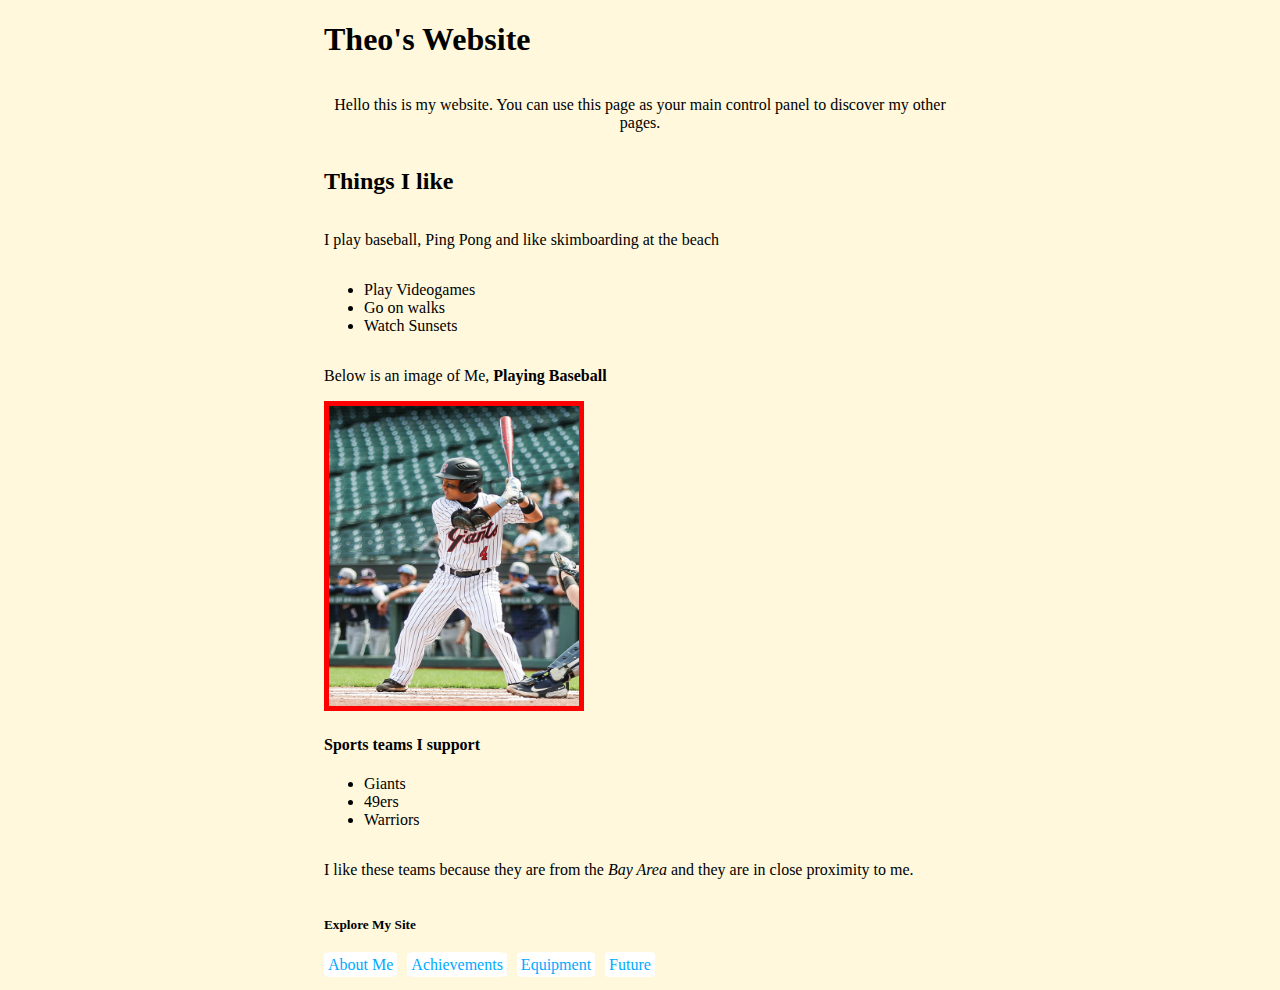
<file: index.html>
<!DOCTYPE html>
<html lang="en">

<head>
    <meta charset="UTF-8">
    <meta name="viewport" content="width=device-width, initial-scale=1.0">
    <title>Baseball Portfolio</title>
    <link href="styles/main.css" rel="stylesheet">
</head>

<body>
    <div id="content">
        <h1>Theo's Website</h1>
        <p>Hello this is my website. You can use this page as your main control panel to discover my other pages.</p>
        <h2>Things I like</h2>
        <p> I play baseball, Ping Pong and like skimboarding at the beach</p>
        <ul>
            <li>Play Videogames </li>
            <li>Go on walks</li>
            <li>Watch Sunsets</li>
        </ul>
        <p class="big-text">Below is an image of Me, <strong>Playing Baseball</strong></p>
        <br>
        <img class="border" src="images/theo.webp" alt="image of Theo Trono batting in game"
            style="width: 250px; height: 300px;">
        <h4>Sports teams I support</h4>
        <ul>
            <li>Giants</li>
            <li>49ers</li>
            <li>Warriors</li>
        </ul>
        <p> I like these teams because they are from the <em>Bay Area</em> and they are in close proximity to me.
            <br>
        <h5>Explore My Site</h5>
        <div class="animated-nav-menu">
            <nav>
                <ul>
                    <li><a href="/about.html">About Me</a></li>
                    <li><a href="/achievements.html">Achievements</a></li>
                    <li><a href="/equipment.html">Equipment</a></li>
                    <li><a href="/future.html">Future</a></li>
                </ul>
            </nav>
        </div>
        <script src="scripts/main.js"></script>
    </div>



</body>

</html>
</file>
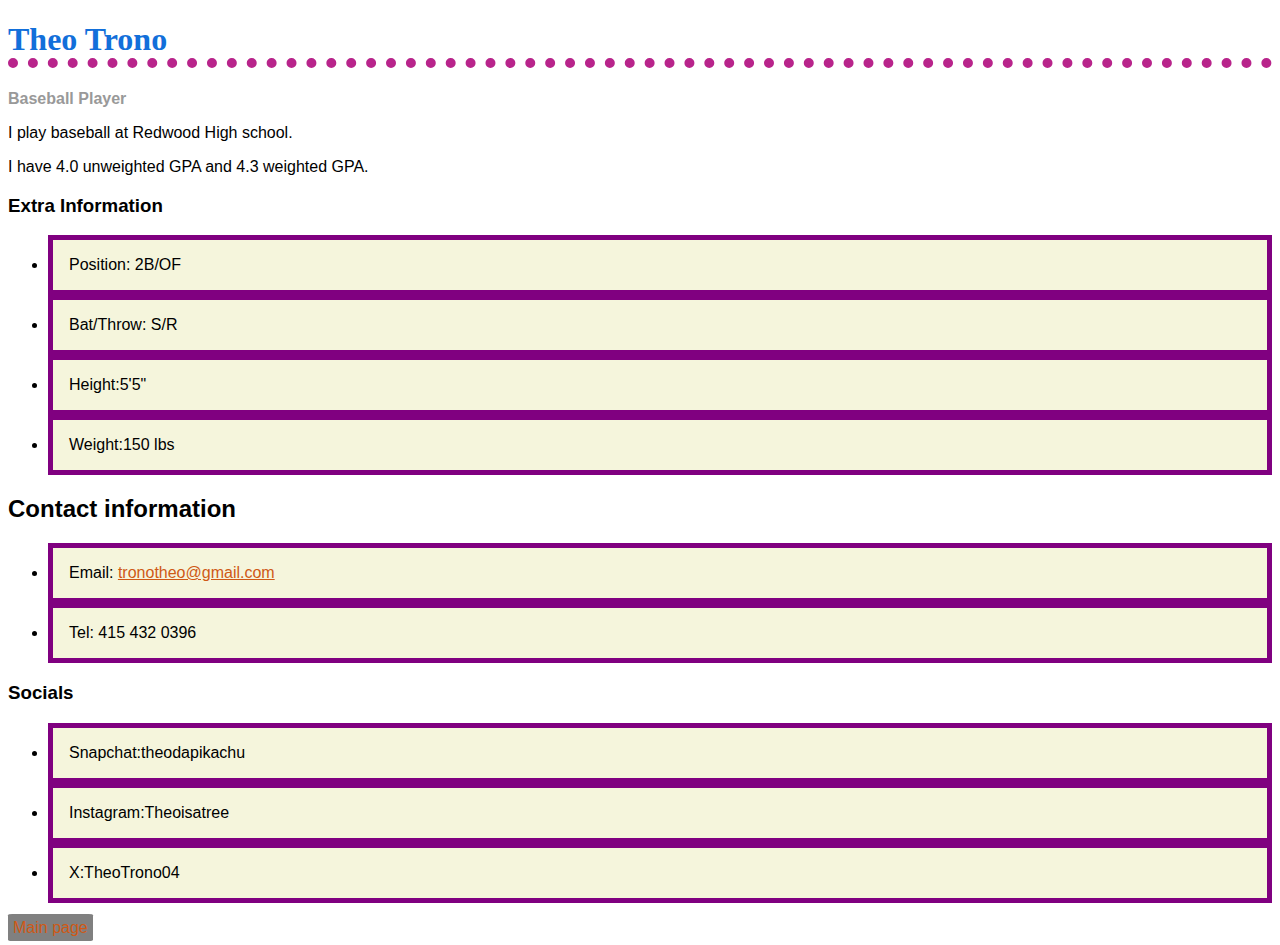
<file: about.html>
<!DOCTYPE html>
<html lang="en">

<head>
    <meta charset="UTF-8">
    <meta name="viewport" content="width=device-width, initial-scale=1.0">
    <title>about me</title>
    <link href="styles/about.css" rel="stylesheet">
</head>
<body>
    <h1>Theo Trono</h1>
    <div class="job-title">Baseball Player</div>
    <p > I play baseball at Redwood High school.</p>
    <p> I have 4.0 unweighted GPA and 4.3 weighted GPA.</p>
    <h3> Extra Information</h3>
      <ul> 
        <li> Position: 2B/OF</li>
        <li> Bat/Throw: S/R</li>
        <li> Height:5'5"</li>
        <li> Weight:150 lbs</li>
      </ul>
    <h2>Contact information</h2>
    <ul>
      <li>Email: <a href="mailto:tronotheo@gmail.com">tronotheo@gmail.com</a></li>
      <li>Tel: 415 432 0396</li>
    </ul>
    <h3> Socials</h3>
    <ul> 
      <li>Snapchat:theodapikachu</li>
      <li>Instagram:Theoisatree</li>
      <li>X:TheoTrono04</li>
    </ul>
    <a class="return" href="index.html">Main page</a>
</body>
</html>
</file>
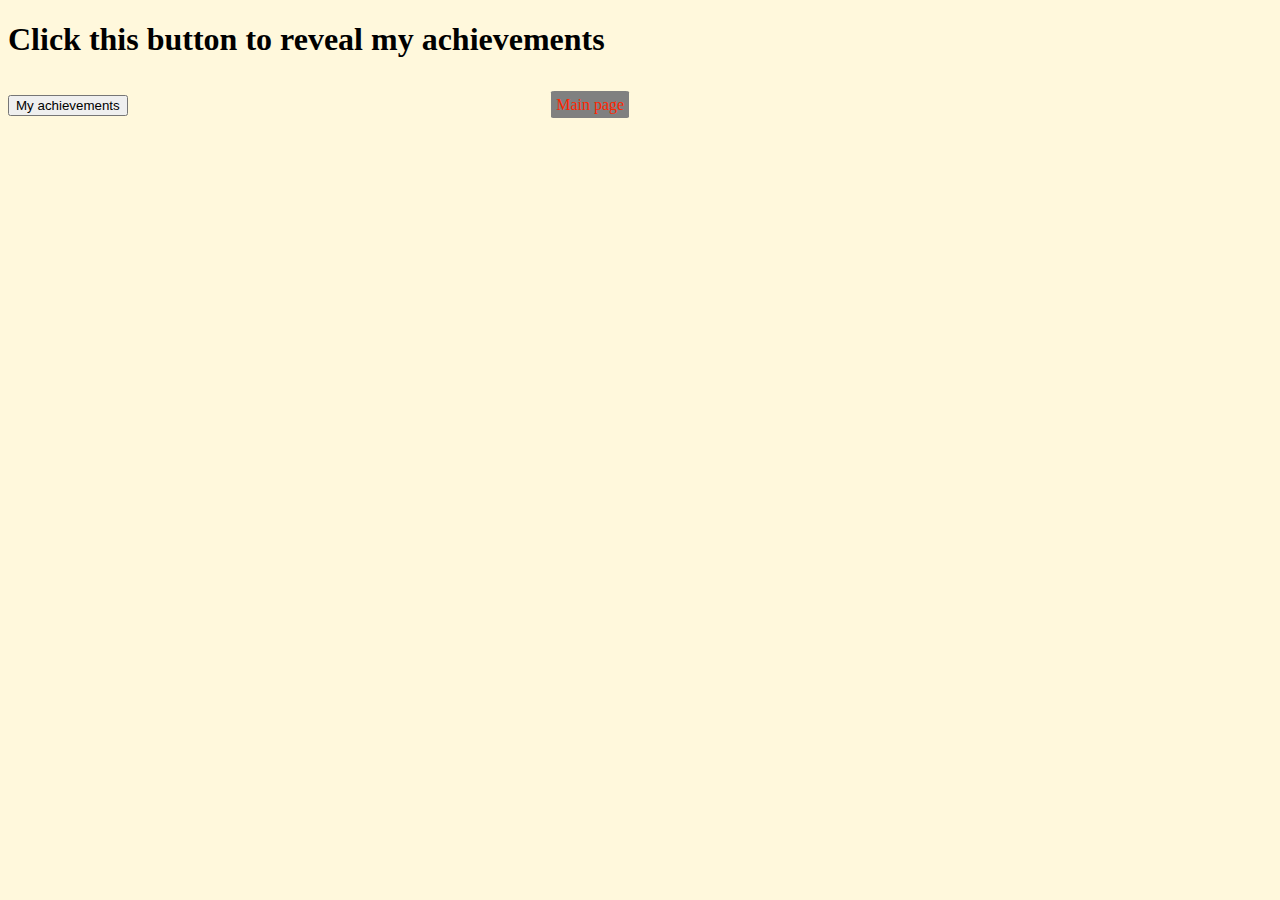
<file: achievements.html>
<!DOCTYPE html>
<html lang="en">

<head>
    <meta charset="UTF-8">
    <meta name="viewport" content="width=device-width, initial-scale=1.0">
    <title>Baseball Portfolio</title>
    <link href="styles/main.css" rel="stylesheet">
</head>
<h1> Click this button to reveal my achievements</h1>
<button id="reveal"> My achievements </button>
<p id="extra" class="hidden">Player of the Year 2024 and 2nd team all league 2023 for MCAL</p>

<script src="scripts/achievements.js"></script>


<a class="return" href="/index.html">Main page</a>

</body>
</file>
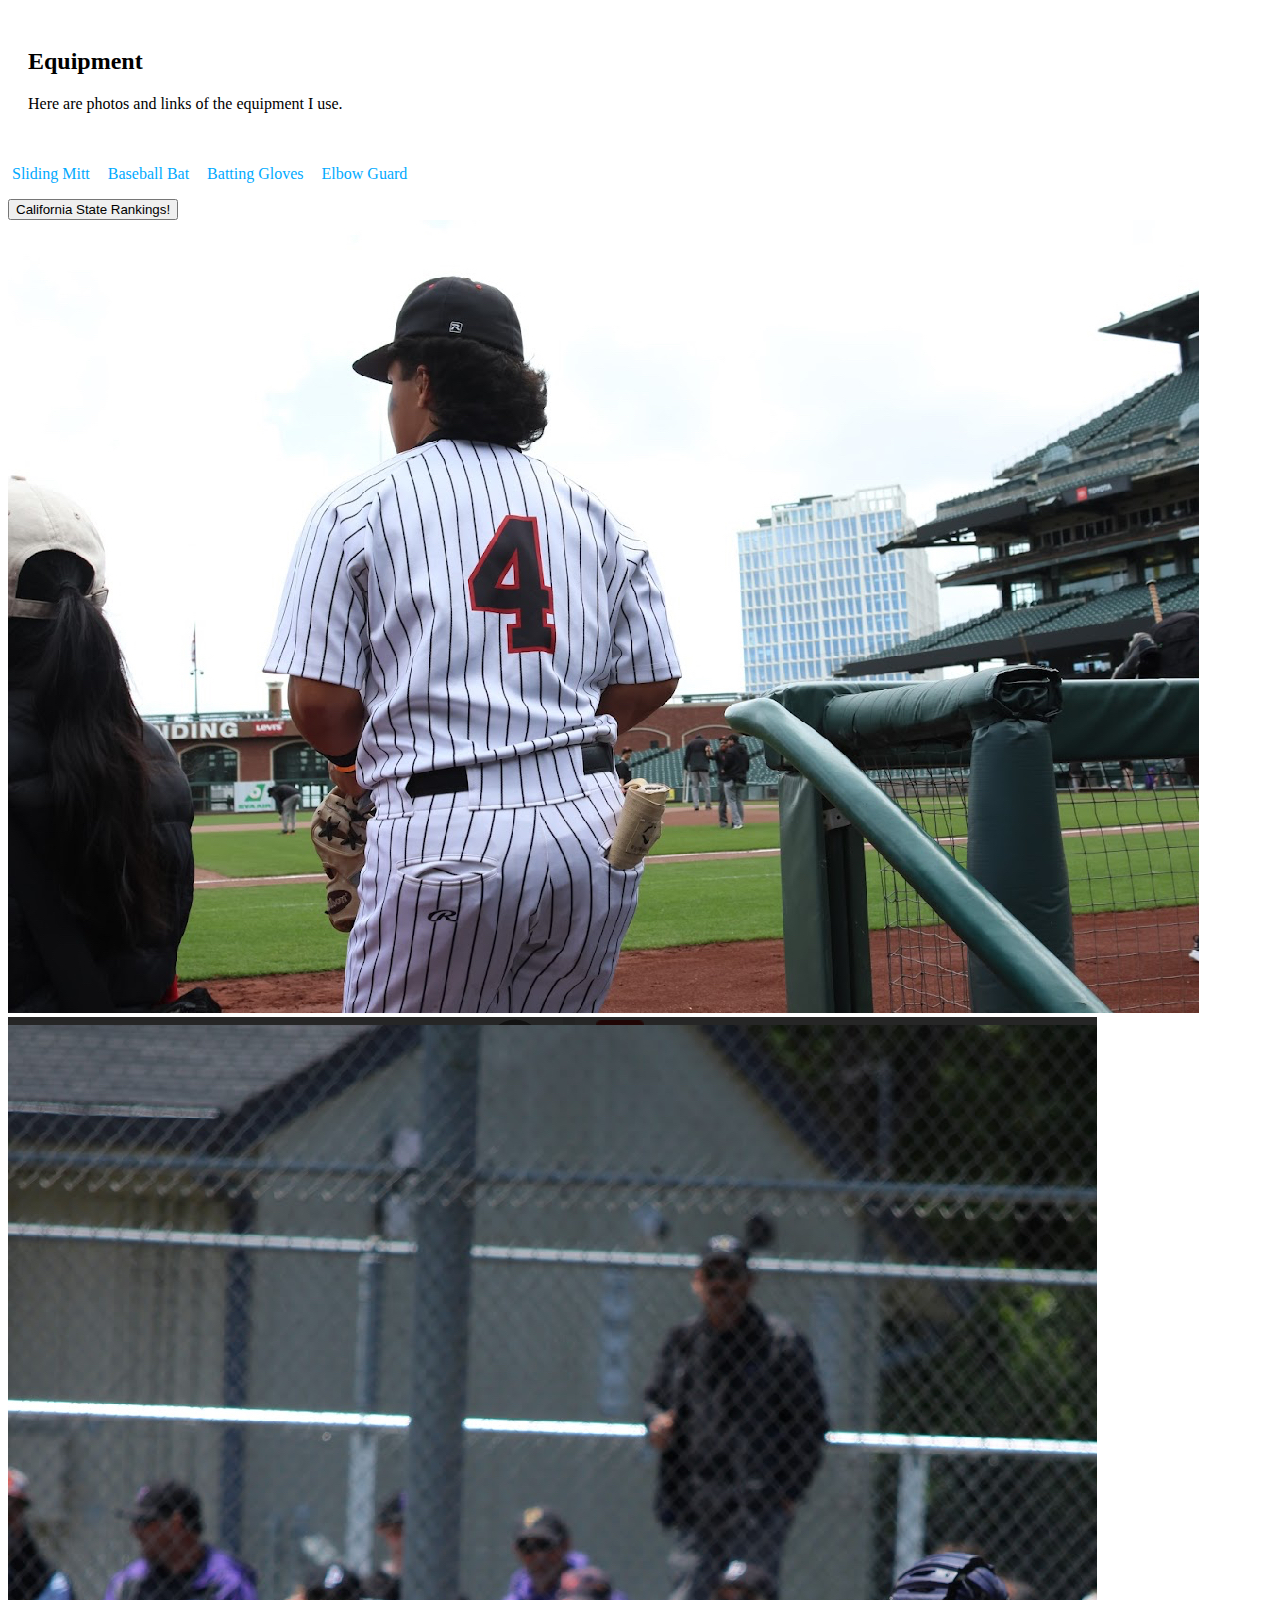
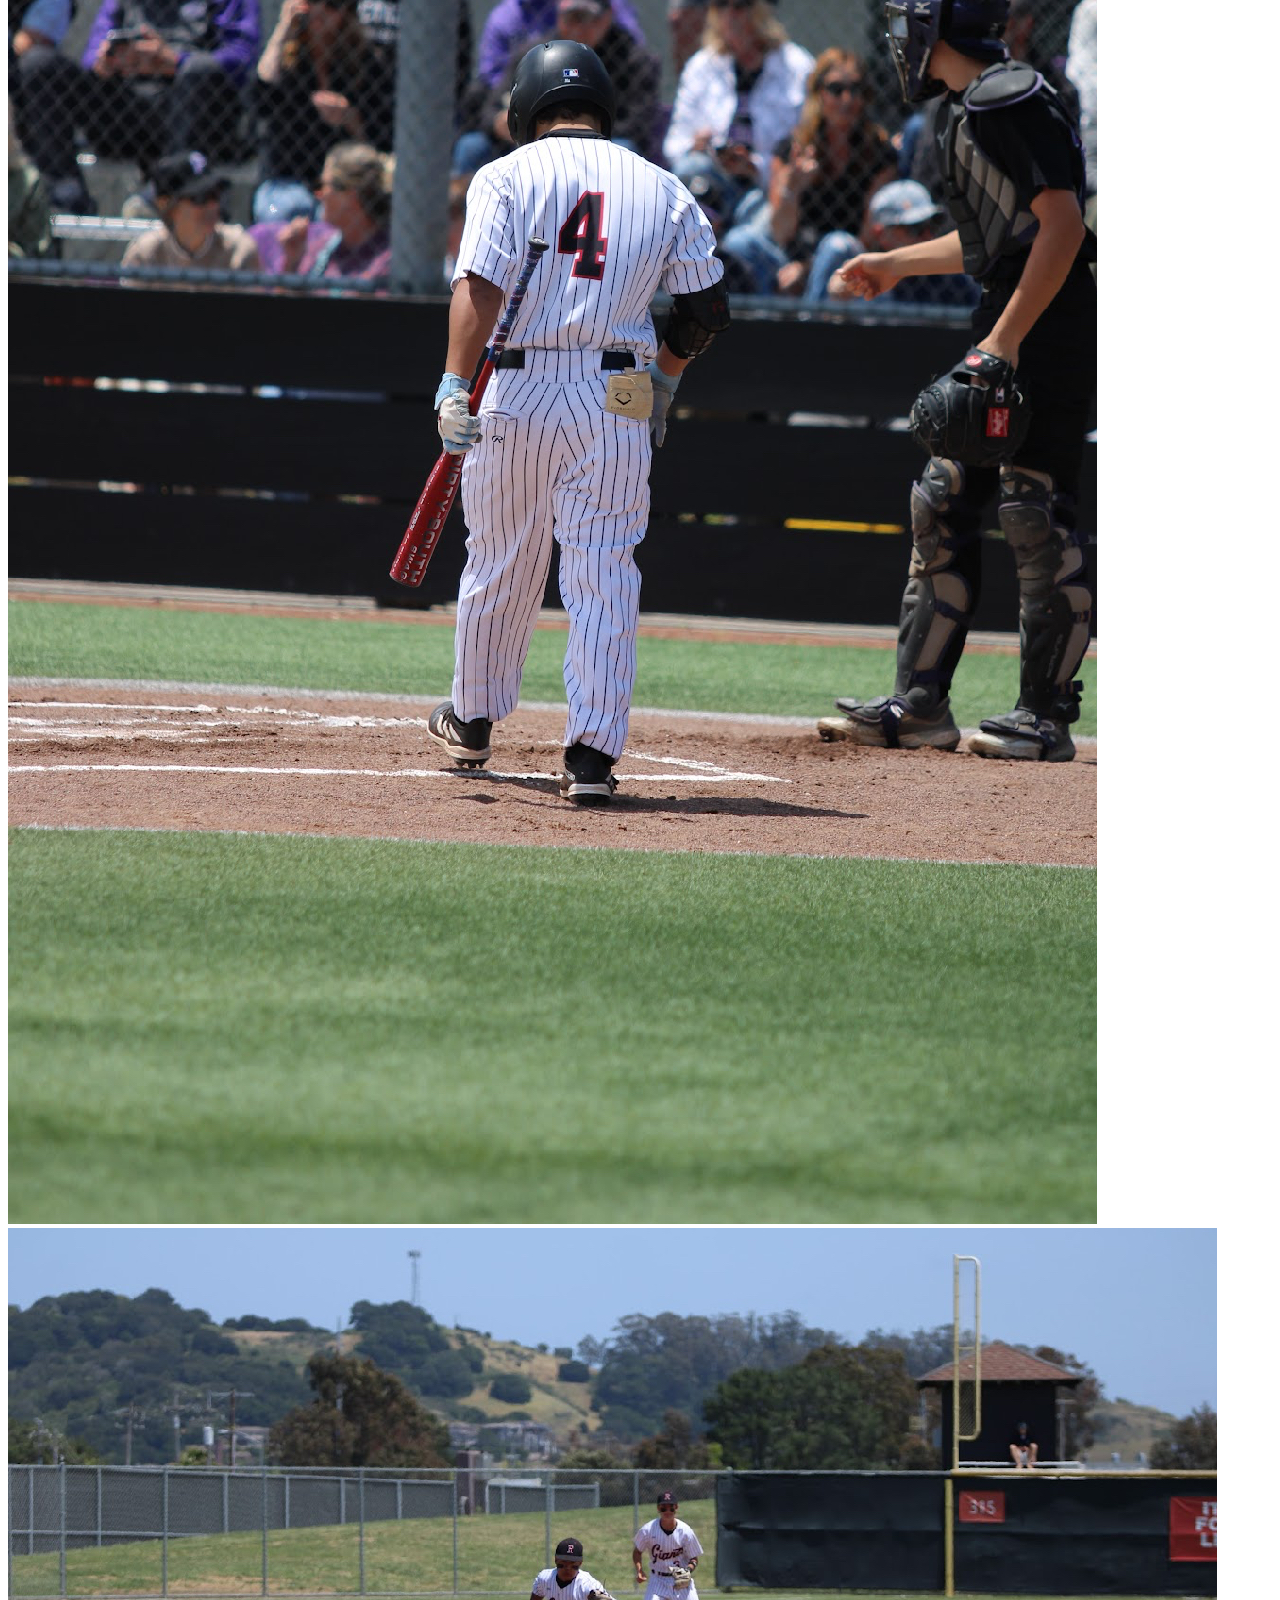
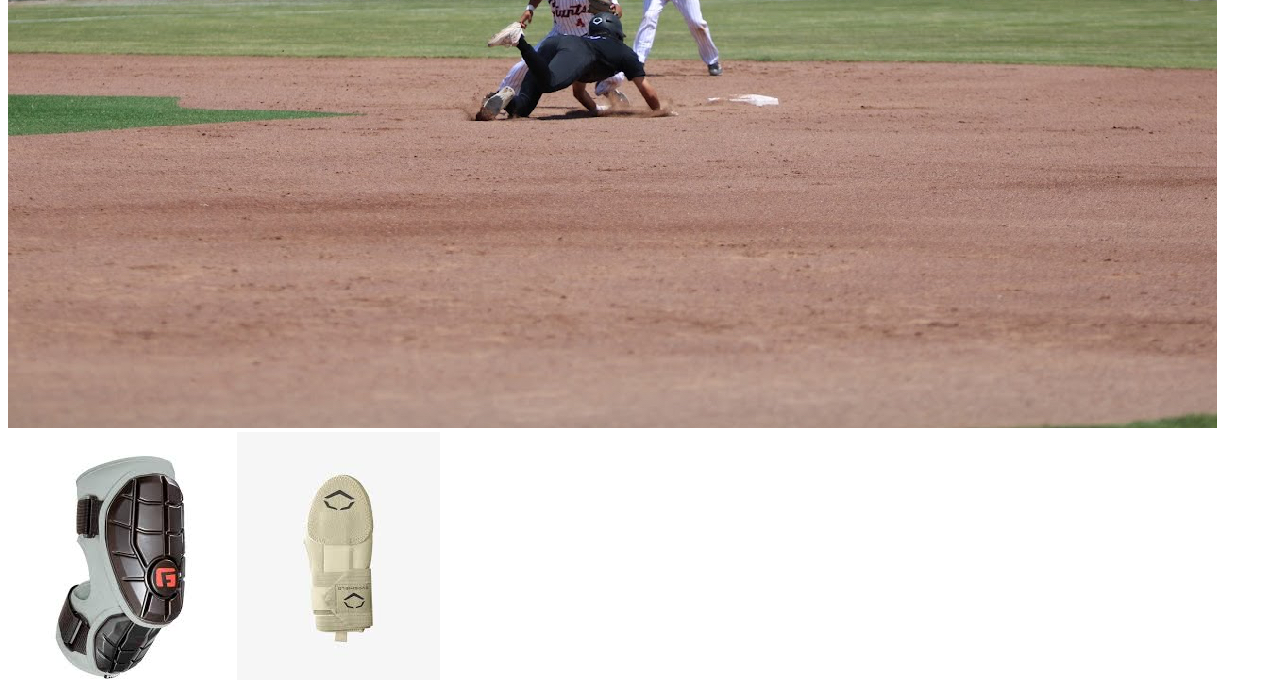
<file: animations.html>
<!DOCTYPE html>
<html lang="en">

<head>
    <meta charset="UTF-8">
    <meta name="viewport" content="width=device-width, initial-scale=1.0">
    <title>CSS Animation and Transition Tasks</title>
    <link rel="stylesheet" href="styles/css-animations.css">
</head>

<body>

    <div class="hover-highlight-card">
       
        <h2>Equipment</h2>
        <p>Here are photos and links of the equipment I use.</p>
    </div>

    
    <div class="animated-nav-menu">
       
        <nav>
            <ul>
                <li><a href="https://www.evoshield.com/en-us/product/sliding-mitt-wb50204#size=67598&colors=90711">Sliding Mitt</a></li>
                <li><a href="https://dirtysouthbats.com/product/swag-22/">Baseball Bat</a></li>
                <li><a href="https://brucebolt.us/collections/players-series/products/premium-pro-ian-happ-series-short-cuff-batting-gloves">Batting Gloves</a></li>
                <li><a href="https://g-form.com/collections/elbow/products/elite-2-baseball-batters-elbow-guard">Elbow Guard</a></li>
            </ul>
        </nav>
    </div>

    
    <div class="button-press-animation">
        
        <button>California State Rankings!</button>
        <a href="https://www.maxpreps.com/ca/baseball/rankings/2/?returnurl=L2xpc3QvcmFua2luZ3MuYXNweD9nZW5kZXJzcG9ydD1ib3lzLGJhc2ViYWxsJnBhZ2U9MiZzc2lkPTc2OTU0OTAyLTZkMzEtNGQ1OS1iNmY0LWRiZGYzNmYzNWZmNSZzdGF0ZT1jYQ"></a>
    </div>

  

   
    <div class="fading-gallery">
        
        <img src="/images/IMG_0402.jpg" alt="Theo Trono running out of giants dugout">
        <img src="/images/IMG_1239.jpg" alt="Theo Trono walking up to plate">
        <img src="/images/IMG_1246.jpg" alt="Theo Trono tagging out runner at 2nd base">
        <img src="/images/gform.jpg" alt="image of gform elbowguard">
        <img src="/images/mitt.jpg" alt="image of a wilson A2k glove">
    </div>

</body>

</html>
</file>
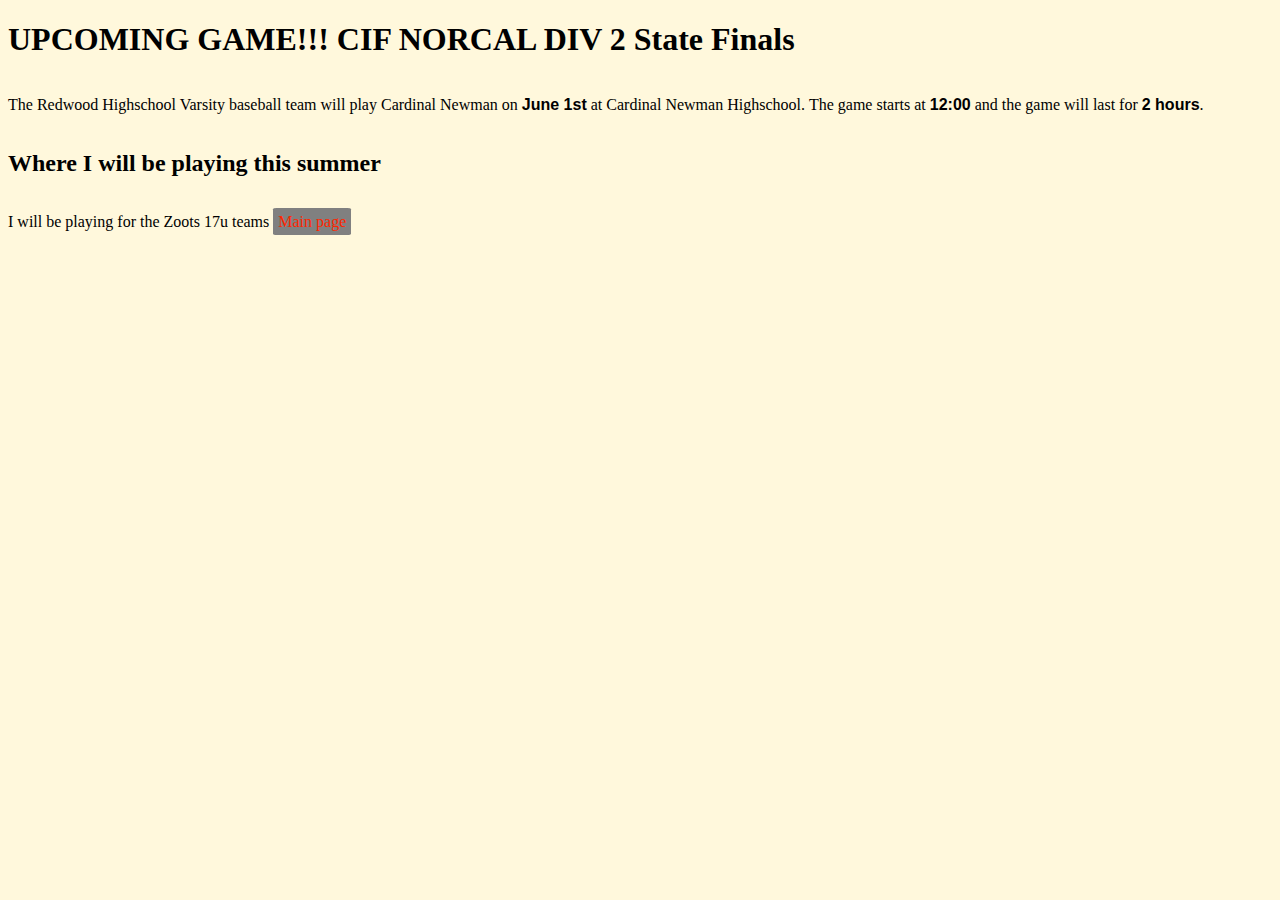
<file: clips.html>
<!DOCTYPE html>
<html lang="en">

<head>
    <meta charset="UTF-8">
    <meta name="viewport" content="width=device-width, initial-scale=1.0">
    <title>Baseball Portfolio</title>
    <link href="styles/main.css" rel="stylesheet">
</head> 
<body>
    <h1> UPCOMING GAME!!! CIF NORCAL DIV 2 State Finals</h1>
     <p>
       The Redwood Highschool Varsity baseball team will play Cardinal Newman on <time datetime="2023-06-01">June 1st</time> at Cardinal Newman Highschool.
      </p>
       <p> The game starts at <time datetime="12:00">12:00</time> and the game will last for 
        <time datetime="PT2H">2 hours</time>.
      </p>
      <h2> Where I will be playing this summer</h2>
      <p> I will be playing for the Zoots 17u teams</p> 
      

    







    <a class ="return" href="/index.html">Main page</a>
</body>
</file>
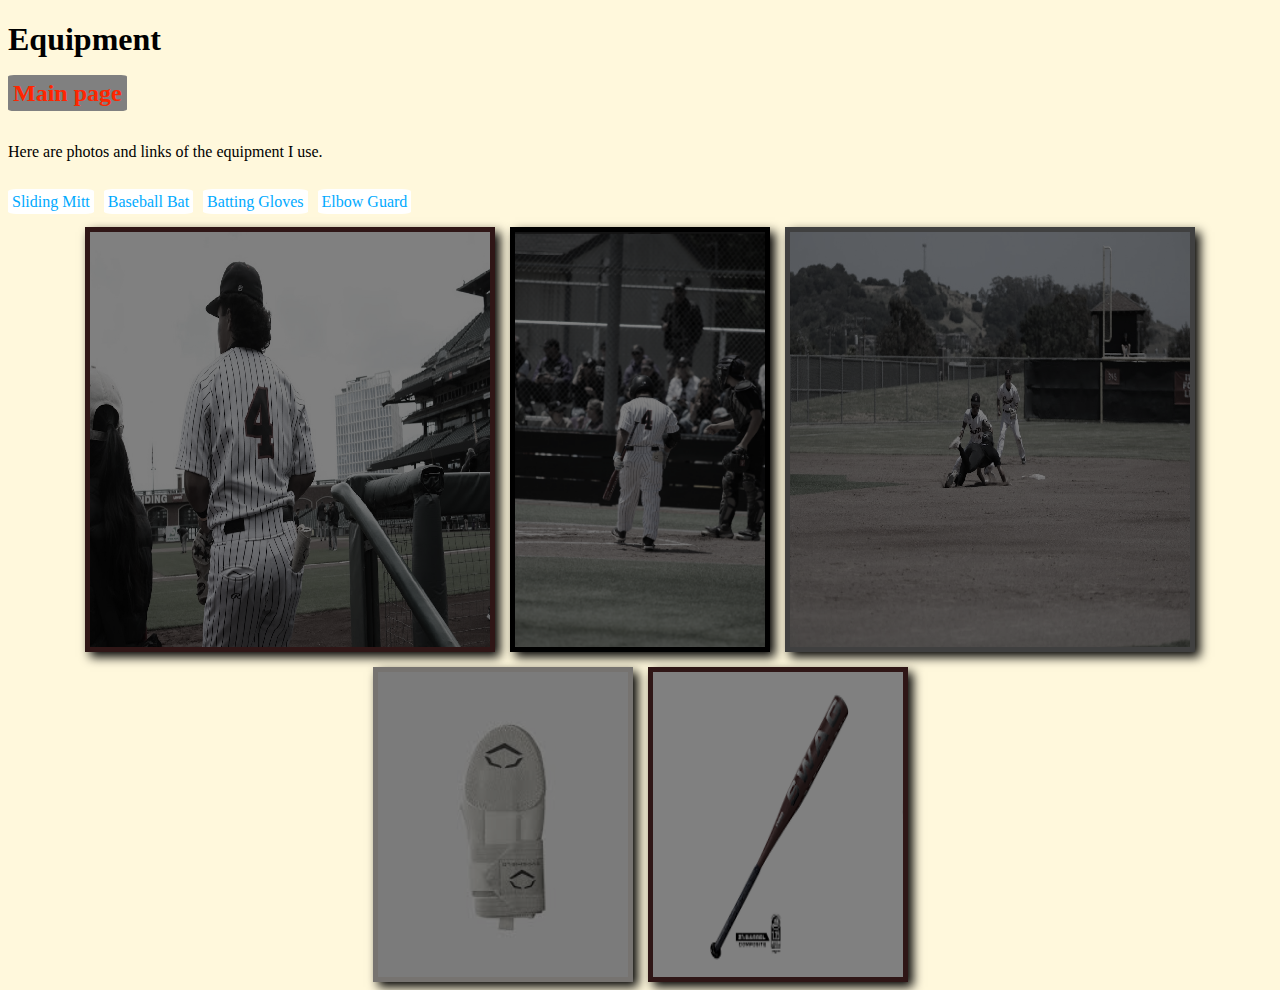
<file: equipment.html>
<!DOCTYPE html>
<html lang="en">

<head>
    <meta charset="UTF-8">
    <meta name="viewport" content="width=device-width, initial-scale=1.0">
    <title>Baseball Portfolio</title>
    <link href="styles/main.css" rel="stylesheet">
</head>

<body>
    <h1> Equipment</h1>
    <div class="hover-highlight-card">
        <h2><a class="return" href="/index.html">Main page</a></h2>
        <p>Here are photos and links of the equipment I use.</p>
    </div>
    <div class="animated-nav-menu">
        <nav>
            <ul>
                <li><a href="https://www.evoshield.com/en-us/product/sliding-mitt-wb50204#size=67598&colors=90711">Sliding
                        Mitt</a></li>
                <li><a href="https://dirtysouthbats.com/product/swag-22/">Baseball Bat</a></li>
                <li><a
                        href="https://brucebolt.us/collections/players-series/products/premium-pro-ian-happ-series-short-cuff-batting-gloves">Batting
                        Gloves</a></li>
                <li><a href="https://g-form.com/collections/elbow/products/elite-2-baseball-batters-elbow-guard">Elbow
                        Guard</a></li>
            </ul>
        </nav>
    </div>
    <div class="gallery">
    <img class="border darkened img" src="images/IMG_0402.jpg" alt="image of Theo Trono at Oracle Park"
        style="width: 400px; height: auto;">
    <img class="border-black darkened img" src="images/IMG_1239.jpg" alt="image of Theo Trono stepping up to the plate"
        style="width: 250px; height: auto;">
    <img class="border-grey darkened img " src="images/IMG_1246.jpg" alt="image of Theo Trono at Moody Field"
        style="width: 400px; height: auto;">
    <img class="border-cream darkened img " src="images/mitt.jpg" alt="image of sliding mitt"
        style="width: 250px; height: auto;">
    <img class="border darkened img" src="images/download.jpg" alt="image of bat" style="width: 250px; height: auto;">
    </div>
</body>
</file>
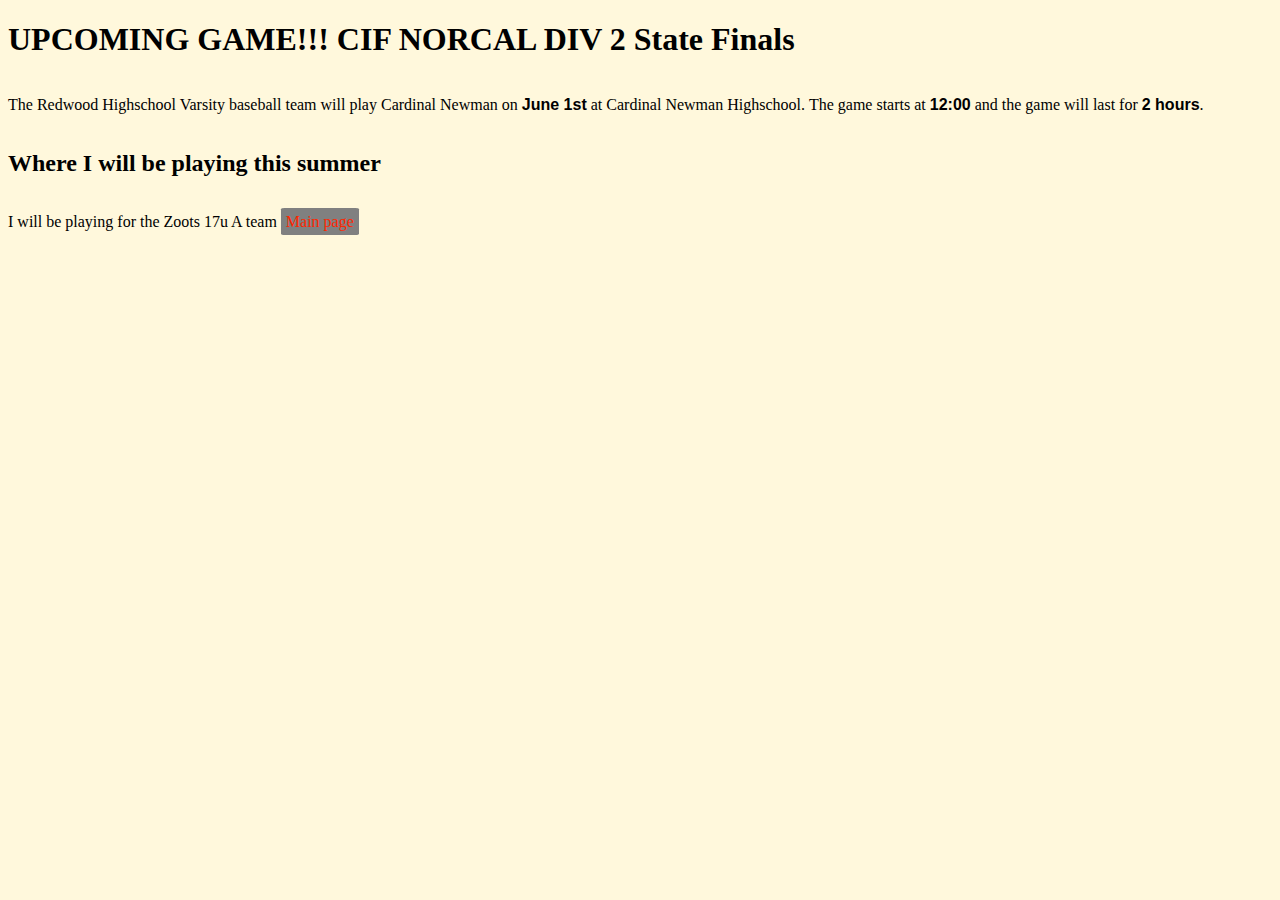
<file: future.html>
<!DOCTYPE html>
<html lang="en">

<head>
  <meta charset="UTF-8">
  <meta name="viewport" content="width=device-width, initial-scale=1.0">
  <title>Baseball Portfolio</title>
  <link href="styles/main.css" rel="stylesheet">
</head>

<body>
  <h1> UPCOMING GAME!!! CIF NORCAL DIV 2 State Finals</h1>
  <p>
    The Redwood Highschool Varsity baseball team will play Cardinal Newman on <time datetime="2023-06-01">June
      1st</time> at Cardinal Newman Highschool.
  </p>
  <p> The game starts at <time datetime="12:00">12:00</time> and the game will last for
    <time datetime="PT2H">2 hours</time>.
  </p>
  <h2> Where I will be playing this summer</h2>
  <p> I will be playing for the Zoots 17u A team</p>
  <a class="return" href="/index.html">Main page</a>
</body>
</file>
<file: styles/main.css>
p {
    color: black;
    display: inline-block;
    text-align: center;
}

.border {
    border: 5px solid red;

}

.border-black {
    border: 5px solid black;
}

.border-grey {
    border: 5px solid grey
}

.border-cream {
    border: 5px solid bisque;
}

#content {
    margin: auto;
    width: 50%;
}

.a {
    color: blue;
}

.a:hover {
    transform: scale(1.25, 1.25);
}

a:visited {
    color: purple;
}

.big-text {
    color: black;
    transition: 1s;
}

.big-text:hover {
    font-size: larger;
}

.animated-nav-menu ul {
    list-style: none;
    padding: 0;
    display: flex;
    gap: 10px;
}

.animated-nav-menu a {
    text-decoration: none;
    border-radius: 10%;
    padding: 4px;
    color: #00aaff;
    background-color: white;
}

.animated-nav-menu a:hover {
    color: white;
    background-color: #00aaff;
    transition-duration: 0.5s;
}

.darkened {
    filter: saturate(0.2) brightness(0.5);
    transition: 1.5s;
    box-shadow: black;
}

.darkened:hover {
    filter: saturate(1) brightness(1);
    transition: 1.5s;
}

.return {
    text-decoration: none;
    border-radius: 5%;
    padding: 5px;
    color: #ff2600;
    background-color: grey;
}

.return:hover {
    color: orangered;
    background-color: burlywood;
    transition-duration: 0.5s;
}

.img {
    box-shadow: 5px 5px 10px black;
}

body {
    background-color: cornsilk;
}

time {
    font-weight: bold;
    font-family: Impact, Haettenschweiler, 'Arial Narrow Bold', sans-serif;
}
#extra {
  transition: opacity 0.5s;
}
.gallery {
    display:flex;
    flex-wrap:wrap;
    justify-content:center;
    gap:15px;
}
</file>
<file: styles/about.css>
body {
  font-family: Arial, Helvetica, sans-serif;
}

h1 {
  color: #126fda;
  font-size: 2em;
  font-family: Georgia, 'Times New Roman', Times, serif;
  border-bottom: 10px dotted #b8248b;
}

h2 {
  font-size: 1.5em;
}

.job-title {
  color: #999999;
  font-weight: bold;
}

a:link,
a:visited {
  color: #cf5915;
}

a:hover {
  text-decoration: none;
  color: green
}

ul > li{
  background-color: #eeeeee;
  border: 5px solid purple;
  padding: 1em;
  background-color: beige
}

.return {
  text-decoration: none;
  border-radius: 5%;
  padding: 5px;
  color: #ff2600;
  background-color: grey;
}

.return:hover {
  color: orangered;
  background-color: burlywood;
  transition-duration: 0.5s;
}

.big-text {
  color: black;
  transition: 1s;
}

.big-text:hover {
  font-size: larger;
}
</file>
<file: styles/css-animations.css>
.hover-highlight-card {
    padding: 20px;
}

.hover-highlight-card:hover {
    transition: 1.5s;
    background-color: red;
    box-shadow: 10px 10px 10px;
}

.animated-nav-menu ul {
    list-style: none;
    padding: 0;
    display: flex;
    gap: 10px;
}

.animated-nav-menu a {
    text-decoration: none;
    border-radius: 10%;
    padding: 4px;
    color: #00aaff;
    background-color: white;
}

.animated-nav-menu a:hover{
    color: white;
    background-color: #00aaff;
    transition-duration: 0.5s;
}
</file>
